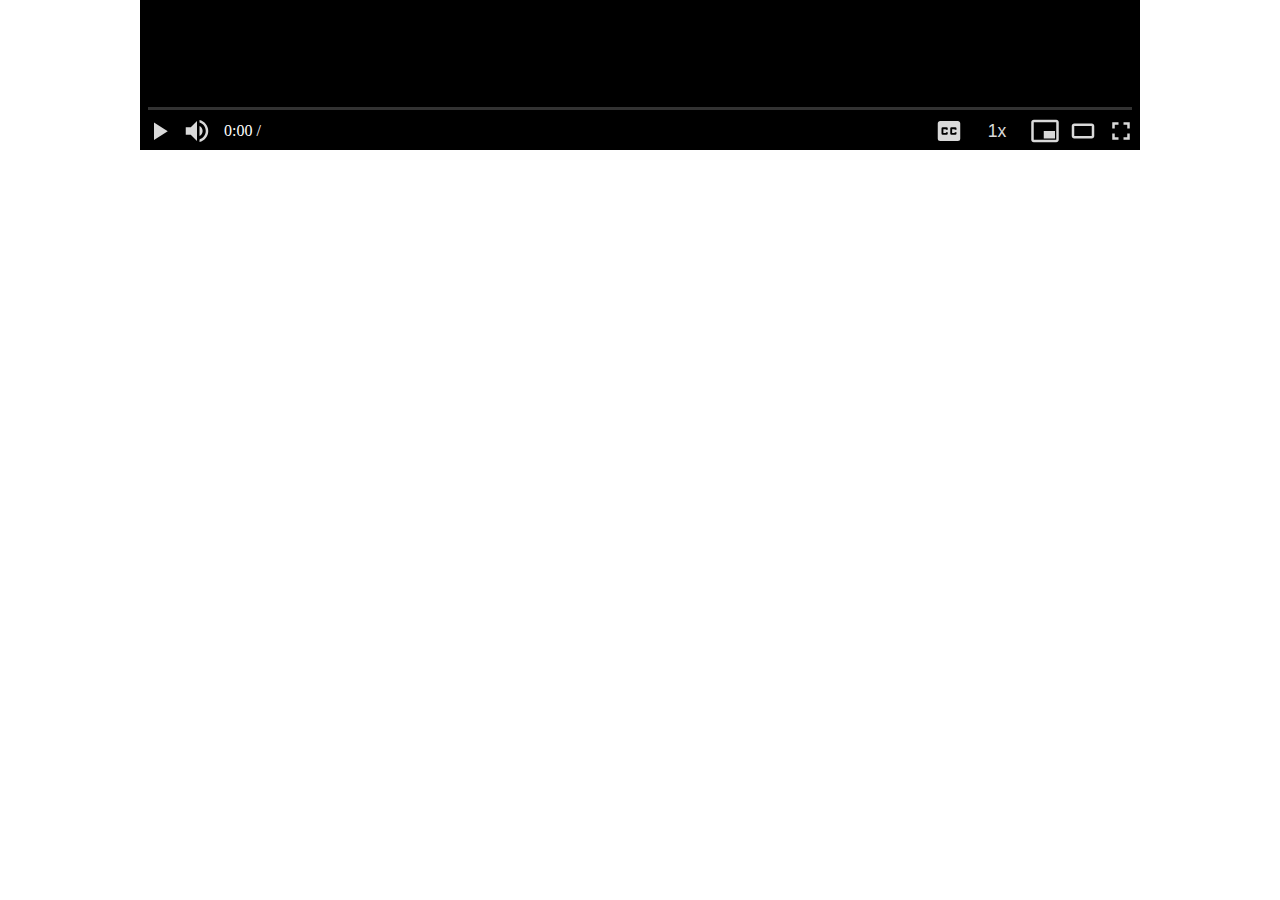
<file: index2.html>
<!DOCTYPE html>
<html lang="en">
<head>
  <meta charset="UTF-8">
  <meta http-equiv="X-UA-Compatible" content="IE=edge">
  <meta name="viewport" content="width=device-width, initial-scale=1.0">
  <title>Document</title>
  <link rel="stylesheet" href="styles.css">
  <script src="script2.js" defer></script>
</head>
<body>
  <div class="video-container paused" data-volume-level="high">
    <img class="thumbnail-img" />
    <div class="video-controls-container">
      <div class="timeline-container">
        <div class="timeline">
          <div class="thumb-indicator"></div>
        </div>
      </div>
      <div class="controls">
        <button class="play-pause-btn">
          <svg class="play-icon" viewBox="0 0 24 24">
            <path fill="currentColor" d="M8,5.14V19.14L19,12.14L8,5.14Z" />
          </svg>
          <svg class="pause-icon" viewBox="0 0 24 24">
            <path fill="currentColor" d="M14,19H18V5H14M6,19H10V5H6V19Z" />
          </svg>
        </button>
        <div class="volume-container">
          <button class="mute-btn">
            <svg class="volume-high-icon" viewBox="0 0 24 24">
              <path fill="currentColor" d="M14,3.23V5.29C16.89,6.15 19,8.83 19,12C19,15.17 16.89,17.84 14,18.7V20.77C18,19.86 21,16.28 21,12C21,7.72 18,4.14 14,3.23M16.5,12C16.5,10.23 15.5,8.71 14,7.97V16C15.5,15.29 16.5,13.76 16.5,12M3,9V15H7L12,20V4L7,9H3Z" />
            </svg>
            <svg class="volume-low-icon" viewBox="0 0 24 24">
              <path fill="currentColor" d="M5,9V15H9L14,20V4L9,9M18.5,12C18.5,10.23 17.5,8.71 16,7.97V16C17.5,15.29 18.5,13.76 18.5,12Z" />
            </svg>
            <svg class="volume-muted-icon" viewBox="0 0 24 24">
              <path fill="currentColor" d="M12,4L9.91,6.09L12,8.18M4.27,3L3,4.27L7.73,9H3V15H7L12,20V13.27L16.25,17.53C15.58,18.04 14.83,18.46 14,18.7V20.77C15.38,20.45 16.63,19.82 17.68,18.96L19.73,21L21,19.73L12,10.73M19,12C19,12.94 18.8,13.82 18.46,14.64L19.97,16.15C20.62,14.91 21,13.5 21,12C21,7.72 18,4.14 14,3.23V5.29C16.89,6.15 19,8.83 19,12M16.5,12C16.5,10.23 15.5,8.71 14,7.97V10.18L16.45,12.63C16.5,12.43 16.5,12.21 16.5,12Z" />
            </svg>
          </button>
          <input class="volume-slider" type="range" min="0" max="1" step="any" value="1">
        </div>
        <div class="duration-container">
          <div class="current-time">0:00</div>
          /
          <div class="total-time"></div>
        </div>
        <button class="captions-btn">
          <svg viewBox="0 0 24 24">
            <path fill="currentColor" d="M18,11H16.5V10.5H14.5V13.5H16.5V13H18V14A1,1 0 0,1 17,15H14A1,1 0 0,1 13,14V10A1,1 0 0,1 14,9H17A1,1 0 0,1 18,10M11,11H9.5V10.5H7.5V13.5H9.5V13H11V14A1,1 0 0,1 10,15H7A1,1 0 0,1 6,14V10A1,1 0 0,1 7,9H10A1,1 0 0,1 11,10M19,4H5C3.89,4 3,4.89 3,6V18A2,2 0 0,0 5,20H19A2,2 0 0,0 21,18V6C21,4.89 20.1,4 19,4Z" />
          </svg>
        </button>
        <button class="speed-btn wide-btn">
          1x
        </button>
        <button class="mini-player-btn">
          <svg viewBox="0 0 24 24">
            <path fill="currentColor" d="M21 3H3c-1.1 0-2 .9-2 2v14c0 1.1.9 2 2 2h18c1.1 0 2-.9 2-2V5c0-1.1-.9-2-2-2zm0 16H3V5h18v14zm-10-7h9v6h-9z"/>
          </svg>
        </button>
        <button class="theater-btn">
          <svg class="tall" viewBox="0 0 24 24">
            <path fill="currentColor" d="M19 6H5c-1.1 0-2 .9-2 2v8c0 1.1.9 2 2 2h14c1.1 0 2-.9 2-2V8c0-1.1-.9-2-2-2zm0 10H5V8h14v8z"/>
          </svg>
          <svg class="wide" viewBox="0 0 24 24">
            <path fill="currentColor" d="M19 7H5c-1.1 0-2 .9-2 2v6c0 1.1.9 2 2 2h14c1.1 0 2-.9 2-2V9c0-1.1-.9-2-2-2zm0 8H5V9h14v6z"/>
          </svg>
        </button>
        <button class="full-screen-btn">
          <svg class="open" viewBox="0 0 24 24">
            <path fill="currentColor" d="M7 14H5v5h5v-2H7v-3zm-2-4h2V7h3V5H5v5zm12 7h-3v2h5v-5h-2v3zM14 5v2h3v3h2V5h-5z"/>
          </svg>
          <svg class="close" viewBox="0 0 24 24">
            <path fill="currentColor" d="M5 16h3v3h2v-5H5v2zm3-8H5v2h5V5H8v3zm6 11h2v-3h3v-2h-5v5zm2-11V5h-2v5h5V8h-3z"/>
          </svg>
        </button>
      </div>
    </div>
    <video src="http://127.0.0.1:5600/getVideoStreamTest">
    </video>
  </div>
</body>
</html>
</file>
<file: styles.css>
*, *::before, *::after {
    box-sizing: border-box;
  }
  
  body {
    margin: 0;
  }
  
  .video-container {
    position: relative;
    width: 90%;
    max-width: 1000px;
    display: flex;
    justify-content: center;
    margin-inline: auto;
    background-color: black;
  }
  
  .video-container.theater,
  .video-container.full-screen {
    max-width: initial;
    width: 100%;
  }
  
  .video-container.theater {
    max-height: 90vh;
  }
  
  .video-container.full-screen {
    max-height: 100vh;
  }
  
  video {
    width: 100%;
  }
  
  .video-controls-container {
    position: absolute;
    bottom: 0;
    left: 0;
    right: 0;
    color: white;
    z-index: 100;
    opacity: 0;
    transition: opacity 150ms ease-in-out;
  }
  
  .video-controls-container::before {
    content: "";
    position: absolute;
    bottom: 0;
    background: linear-gradient(to top, rgba(0, 0, 0, .75), transparent);
    width: 100%;
    aspect-ratio: 6 / 1;
    z-index: -1;
    pointer-events: none;
  }
  
  .video-container:hover .video-controls-container,
  .video-container:focus-within .video-controls-container,
  .video-container.paused .video-controls-container {
    opacity: 1;
  }
  
  .video-controls-container .controls {
    display: flex;
    gap: .5rem;
    padding: .25rem;
    align-items: center;
  }
  
  .video-controls-container .controls button {
    background: none;
    border: none;
    color: inherit;
    padding: 0;
    height: 30px;
    width: 30px;
    font-size: 1.1rem;
    cursor: pointer;
    opacity: .85;
    transition: opacity 150ms ease-in-out;
  }
  
  .video-controls-container .controls button:hover {
    opacity: 1;
  }
  
  .video-container.paused .pause-icon {
    display: none;
  }
  
  .video-container:not(.paused) .play-icon {
    display: none;
  }
  
  .video-container.theater .tall {
    display: none;
  }
  
  .video-container:not(.theater) .wide {
    display: none;
  }
  
  .video-container.full-screen .open {
    display: none;
  }
  
  .video-container:not(.full-screen) .close {
    display: none;
  }
  
  .volume-high-icon,
  .volume-low-icon,
  .volume-muted-icon {
    display: none;
  }
  
  .video-container[data-volume-level="high"] .volume-high-icon {
    display: block;
  }
  
  .video-container[data-volume-level="low"] .volume-low-icon {
    display: block;
  }
  
  .video-container[data-volume-level="muted"] .volume-muted-icon {
    display: block;
  }
  
  .volume-container {
    display: flex;
    align-items: center;
  }
  
  .volume-slider {
    width: 0;
    transform-origin: left;
    transform: scaleX(0);
    transition: width 150ms ease-in-out, transform 150ms ease-in-out;
  }
  
  .volume-container:hover .volume-slider,
  .volume-slider:focus-within {
    width: 100px;
    transform: scaleX(1);
  }
  
  .duration-container {
    display: flex;
    align-items: center;
    gap: .25rem;
    flex-grow: 1;
  }
  
  .video-container.captions .captions-btn {
    border-bottom: 3px solid red;
  }
  
  .video-controls-container .controls button.wide-btn {
    width: 50px;
  }
  
  .timeline-container {
    height: 7px;
    margin-inline: .5rem;
    cursor: pointer;
    display: flex;
    align-items: center;
  }
  
  .timeline {
    background-color: rgba(100, 100, 100, .5);
    height: 3px;
    width: 100%;
    position: relative
  }
  
  .timeline::before {
    content: "";
    position: absolute;
    left: 0;
    top: 0;
    bottom: 0;
    right: calc(100% - var(--preview-position) * 100%);
    background-color: rgb(150, 150, 150);
    display: none;
  }
  
  .timeline::after {
    content: "";
    position: absolute;
    left: 0;
    top: 0;
    bottom: 0;
    right: calc(100% - var(--progress-position) * 100%);
    background-color: red;
  }
  
  .timeline .thumb-indicator {
    --scale: 0;
    position: absolute;
    transform: translateX(-50%) scale(var(--scale));
    height: 200%;
    top: -50%;
    left: calc(var(--progress-position) * 100%);
    background-color: red;
    border-radius: 50%;
    transition: transform 150ms ease-in-out;
    aspect-ratio: 1 / 1;
  }
  
  .timeline .preview-img {
    position: absolute;
    height: 80px;
    aspect-ratio: 16 / 9;
    top: -1rem;
    transform: translate(-50%, -100%);
    left: calc(var(--preview-position) * 100%);
    border-radius: .25rem;
    border: 2px solid white;
    display: none;
  }
  
  .thumbnail-img {
    position: absolute;
    top: 0;
    left: 0;
    right: 0;
    bottom: 0;
    width: 100%;
    height: 100%;
    display: none;
  }
  
  .video-container.scrubbing .thumbnail-img {
    display: block;
  }
  
  .video-container.scrubbing .preview-img,
  .timeline-container:hover .preview-img {
    display: block;
  }
  
  .video-container.scrubbing .timeline::before,
  .timeline-container:hover .timeline::before {
    display: block;
  }
  
  .video-container.scrubbing .thumb-indicator,
  .timeline-container:hover .thumb-indicator {
    --scale: 1;
  }
  
  .video-container.scrubbing .timeline,
  .timeline-container:hover .timeline {
    height: 100%;
  }
</file>
